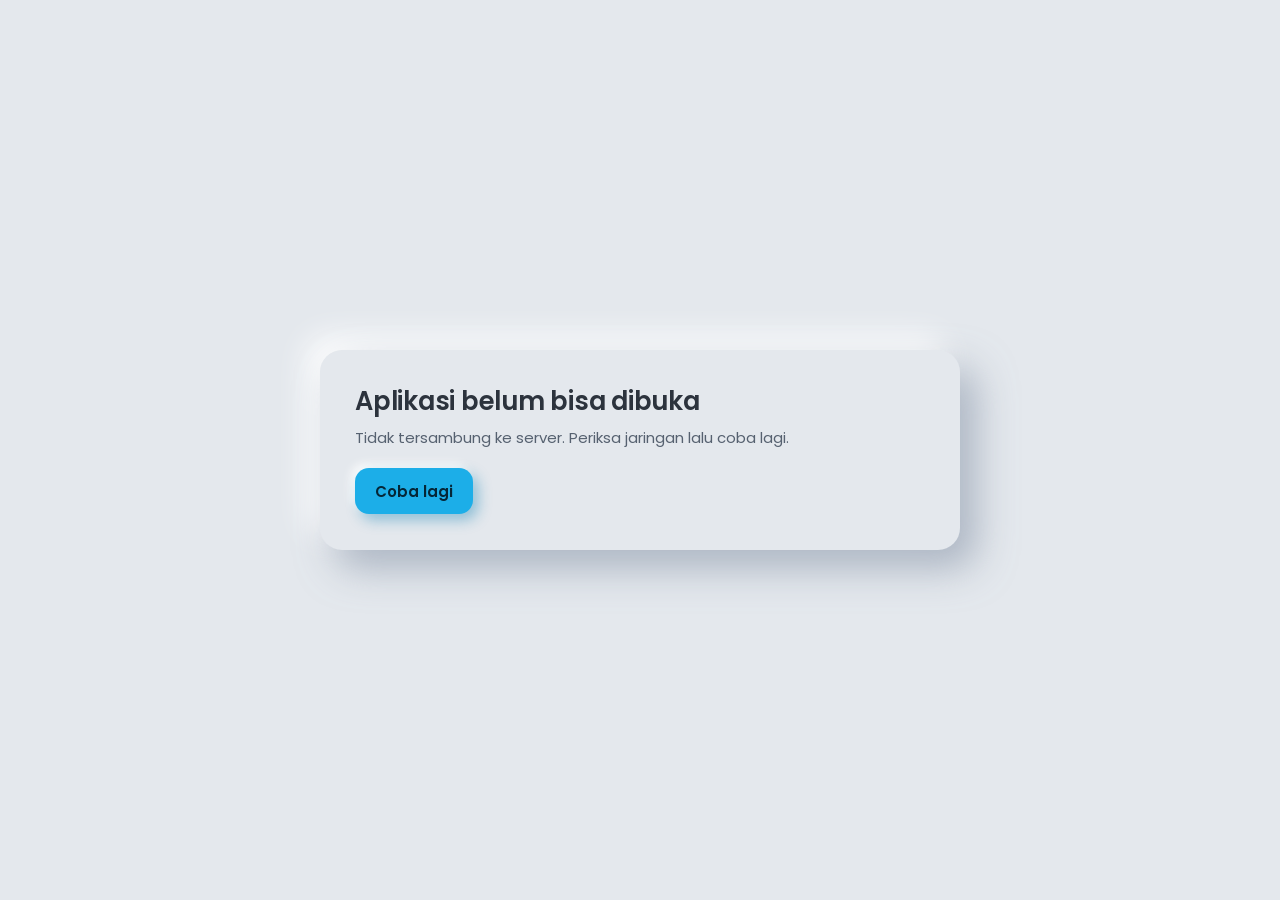
<file: index.html>
<!DOCTYPE html>
<html lang="id">
<head>
  <meta charset="utf-8">
  <meta name="viewport" content="width=device-width, initial-scale=1">
  <meta name="robots" content="noindex">
  <title>TOPGUN OPERATOR</title>
  <link rel="icon" href="data:image/svg+xml,%3Csvg xmlns='http://www.w3.org/2000/svg' viewBox='0 0 48 48'%3E%3Cpath d='M6 24 24 8l18 16-7 6-11-10-11 10z' fill='%232C333D'/%3E%3Cpath d='M13 35l11-10 11 10-6 5-5-4.5-5 4.5z' fill='%231CAEE8'/%3E%3C/svg%3E">
  <link rel="preconnect" href="https://fonts.googleapis.com">
  <link rel="preconnect" href="https://fonts.gstatic.com" crossorigin>
  <link href="https://fonts.googleapis.com/css2?family=Poppins:wght@400;500;600;700&display=swap" rel="stylesheet">
  <link rel="stylesheet" href="css/style.css">
</head>
<body>
  <div id="memuat" class="memuat" role="status" aria-live="polite" hidden><span></span></div>
  <main id="app"><p class="awal-muat">Menyiapkan aplikasi</p></main>
  <div id="modal-akar"></div>
  <div id="toast" class="toast" role="status" aria-live="polite"></div>
  <script src="js/config.js"></script>
  <script src="js/app.js"></script>
</body>
</html>
</file>
<file: css/style.css>
/* Bahan dasar: satu permukaan abu kebiruan yang ditekan keluar atau ke dalam. */
:root {
  --bg: #E4E8ED;
  --bg-tab: #D6DBE2;
  --sh-d: rgba(135, 149, 168, .62);
  --sh-l: rgba(255, 255, 255, .95);
  --ink: #2C333D;
  --muted: #566170;
  --garis: #C3CAD3;
  --cyan: #1CAEE8;
  --cyan-ink: #052637;
  --cyan-teks: #09678F;
  --magenta: #BE0F7A;
  --hijau: #0A7553;
  --naik: 7px 7px 16px var(--sh-d), -7px -7px 16px var(--sh-l);
  --naik-kecil: 3px 3px 7px var(--sh-d), -3px -3px 7px var(--sh-l);
  --naik-besar: 16px 18px 38px var(--sh-d), -14px -14px 30px var(--sh-l);
  --cekung: inset 3px 3px 7px var(--sh-d), inset -3px -3px 7px var(--sh-l);
  --alur: inset 0 1px 1px var(--sh-d), 0 1px 0 var(--sh-l);
  --tepi-isian: rgba(70, 84, 104, .34);
  color-scheme: light;
}
[data-theme="dark"] {
  --bg: #2A2F37;
  --bg-tab: #23272E;
  --sh-d: rgba(0, 0, 0, .5);
  --sh-l: rgba(255, 255, 255, .06);
  --ink: #E8ECF1;
  --muted: #A9B3BF;
  --garis: #454C57;
  --cyan-teks: #63CFF7;
  --magenta: #FF74C5;
  --hijau: #55DAAC;
  --tepi-isian: rgba(210, 220, 235, .28);
  color-scheme: dark;
}
* { box-sizing: border-box; }
html { -webkit-text-size-adjust: 100%; }
body {
  margin: 0; min-height: 100vh; background: var(--bg); color: var(--ink);
  font: 400 15px/1.55 Poppins, "Segoe UI", system-ui, sans-serif;
  transition: background-color .25s, color .25s;
}
h1, h2, h3, p { margin: 0; }
h1 { font-size: clamp(1.9rem, 5vw, 2.75rem); line-height: 1.08; font-weight: 700; letter-spacing: -.015em; }
h2 { font-size: 1.6rem; line-height: 1.2; font-weight: 600; letter-spacing: -.01em; }
h3 { font-size: 1.05rem; line-height: 1.3; font-weight: 600; }
button, input, select, textarea { font: inherit; color: inherit; }
button { cursor: pointer; background: none; border: 0; padding: 0; }
button:disabled { cursor: not-allowed; opacity: .55; }
a { color: var(--cyan-teks); }
:focus-visible { outline: 3px solid var(--cyan); outline-offset: 3px; }
[hidden] { display: none !important; }
img { max-width: 100%; display: block; }
svg.ik { width: 1.25em; height: 1.25em; fill: none; stroke: currentColor; stroke-width: 1.8; stroke-linecap: round; stroke-linejoin: round; flex: none; }
.redup { color: var(--muted); }
.kecil { font-size: .84rem; }
.awal-muat { padding: 40vh 1rem 0; text-align: center; color: var(--muted); }

/* Permukaan */
.lempeng { background: var(--bg); border-radius: 22px; box-shadow: var(--naik-besar); }
.sumur { background: var(--bg); border-radius: 16px; box-shadow: var(--cekung); }

/* Tombol */
.tbl {
  display: inline-flex; align-items: center; justify-content: center; gap: .5rem;
  min-height: 46px; padding: .55rem 1.25rem; border-radius: 14px; font-weight: 500;
  background: var(--bg); box-shadow: var(--naik-kecil); transition: box-shadow .12s, transform .12s; text-decoration: none; color: inherit;
}
.tbl:hover:not(:disabled) { box-shadow: 4px 4px 10px var(--sh-d), -4px -4px 10px var(--sh-l); }
.tbl:active:not(:disabled) { box-shadow: var(--cekung); transform: translateY(1px); }
.tbl-utama { background: var(--cyan); color: var(--cyan-ink); font-weight: 600; box-shadow: 5px 6px 14px rgba(20, 130, 180, .42), -4px -4px 10px var(--sh-l); }
.tbl-utama:hover:not(:disabled) { box-shadow: 6px 8px 18px rgba(20, 130, 180, .5), -4px -4px 10px var(--sh-l); }
.tbl-utama:active:not(:disabled) { box-shadow: inset 3px 3px 6px rgba(4, 80, 120, .45), inset -2px -2px 5px rgba(255, 255, 255, .35); }
.tbl-bahaya { color: var(--magenta); }
.tbl-penuh { width: 100%; }
.bulat { width: 44px; height: 44px; padding: 0; border-radius: 50%; min-height: 0; }
.fab { width: 56px; height: 56px; border-radius: 50%; background: var(--cyan); color: #fff; display: grid; place-items: center; box-shadow: 6px 8px 16px rgba(20, 130, 180, .45), -5px -5px 12px var(--sh-l); flex: none; }
.fab svg.ik { width: 26px; height: 26px; stroke-width: 2.4; filter: drop-shadow(0 1px 1px rgba(4, 60, 90, .5)); }
.fab:active { box-shadow: inset 3px 3px 7px rgba(4, 80, 120, .5), inset -2px -2px 5px rgba(255, 255, 255, .35); }

/* Isian */
.isian { display: block; margin-bottom: 1rem; }
.isian > span, .label { display: block; font-size: .86rem; font-weight: 500; margin-bottom: .35rem; }
.isian small { display: block; color: var(--muted); font-size: .78rem; margin-top: .3rem; }
input[type=text], input[type=password], input[type=number], input[type=search], input[type=url], input[type=datetime-local], select, textarea {
  width: 100%; min-height: 46px; padding: .6rem .9rem; border-radius: 12px; background: var(--bg);
  border: 1px solid var(--tepi-isian); box-shadow: var(--cekung); outline-offset: 1px;
}
textarea { resize: vertical; line-height: 1.55; }
input[readonly] { color: var(--muted); background: transparent; box-shadow: none; }
select { appearance: auto; }
.dua { display: grid; gap: 0 1rem; grid-template-columns: repeat(auto-fit, minmax(170px, 1fr)); }

/* Tombol crew: tombol tekan fisik */
.segmen { display: grid; grid-template-columns: repeat(4, 1fr); gap: .7rem; }
.segmen label { position: relative; cursor: pointer; }
.segmen input { position: absolute; opacity: 0; inset: 0; margin: 0; cursor: pointer; }
.segmen span { display: grid; place-items: center; min-height: 46px; border-radius: 12px; font-weight: 600; background: var(--bg); box-shadow: var(--naik-kecil); transition: box-shadow .12s, color .12s; }
.segmen input:checked + span { box-shadow: var(--cekung); color: var(--cyan-teks); }
.segmen input:focus-visible + span { outline: 3px solid var(--cyan); outline-offset: 3px; }
.segmen input:disabled + span { opacity: .6; }

/* Sakelar */
.sakelar { display: flex; align-items: center; justify-content: space-between; gap: 1rem; margin-bottom: 1rem; cursor: pointer; }
.sakelar input { position: absolute; opacity: 0; }
.sakelar i { position: relative; width: 56px; height: 30px; flex: none; border-radius: 30px; box-shadow: var(--cekung); }
.sakelar i::after { content: ""; position: absolute; top: 4px; left: 4px; width: 22px; height: 22px; border-radius: 50%; background: var(--muted); box-shadow: var(--naik-kecil); transition: transform .16s, background-color .16s; }
.sakelar input:checked + i::after { transform: translateX(26px); background: var(--cyan); }
.sakelar input:focus-visible + i { outline: 3px solid var(--cyan); outline-offset: 3px; }

/* Tab map berujung miring, ciri utama gambar acuan */
.tab-baris { display: flex; padding-left: 2px; position: relative; z-index: 1; overflow-x: auto; scrollbar-width: none; }
.tab {
  position: relative; padding: .7rem 2.1rem .6rem 1.1rem; margin-right: -14px; font-size: .88rem; font-weight: 500; white-space: nowrap;
  background: var(--bg-tab); color: var(--muted); border-radius: 12px 0 0 0;
  clip-path: polygon(0 0, calc(100% - 22px) 0, 100% 100%, 0 100%);
}
.tab[aria-selected="true"] { background: var(--bg); color: var(--ink); font-weight: 600; z-index: 2; }
.tab:focus-visible { outline-offset: -5px; }
.tab-isi { background: var(--bg); border-radius: 0 18px 18px 18px; box-shadow: var(--naik); padding: 1.1rem; position: relative; }

/* Halaman masuk */
.masuk-latar { min-height: 100vh; display: grid; place-items: center; padding: clamp(.9rem, 4vw, 3rem); }
.masuk { width: min(1020px, 100%); display: grid; grid-template-columns: 1fr; overflow: visible; padding: clamp(1.1rem, 3vw, 2rem); gap: 1.5rem; }
.masuk-atas { display: flex; align-items: center; justify-content: space-between; gap: 1rem; }
.logo { height: 44px; max-width: 150px; object-fit: contain; }
.logo-svg { width: 42px; height: 42px; }
.pamer { display: flex; flex-direction: column; gap: 1.1rem; min-width: 0; }
.bengkel { display: grid; place-items: center; aspect-ratio: 16/9; overflow: hidden; padding: .5rem; }
.bengkel img { width: 100%; height: 100%; object-fit: contain; border-radius: 10px; }
.bengkel svg { width: 78%; height: auto; color: var(--bg); filter: drop-shadow(3px 3px 3px var(--sh-d)) drop-shadow(-2px -2px 2px var(--sh-l)); }
.pamer-info { font-size: .9rem; color: var(--muted); }
.form-sisi .tab-isi { padding: 1.3rem 1.2rem .9rem; }
.spanduk { padding: .7rem .9rem; border-radius: 12px; box-shadow: var(--cekung); margin-bottom: 1rem; font-size: .88rem; }
.spanduk.bahaya { color: var(--magenta); font-weight: 500; }
.spanduk.oke { color: var(--hijau); }
@media (min-width: 860px) {
  .masuk { grid-template-columns: 1.05fr 1fr; gap: 2.25rem; padding: 2.25rem; }
  .bengkel { flex: 1; aspect-ratio: auto; min-height: 280px; }
}

/* Tata tertib */
.tengah { width: min(640px, 100%); padding: clamp(1.2rem, 4vw, 2.2rem); }
.tata { list-style: none; padding: 0; margin: 1.1rem 0 1.5rem; }
.tata li { display: flex; gap: .75rem; padding: .7rem 0; box-shadow: 0 1px 0 var(--sh-l), inset 0 -1px 0 var(--garis); }
.tata li:last-child { box-shadow: none; }
.tata svg.ik { color: var(--cyan-teks); margin-top: .15rem; }
.kartu-data { display: grid; grid-template-columns: auto 1fr; gap: .15rem .9rem; padding: .9rem 1.1rem; font-size: .9rem; margin-top: 1rem; }
.kartu-data dt { color: var(--muted); }
.kartu-data dd { margin: 0; font-weight: 500; overflow-wrap: anywhere; }

/* Ujian: panel kabin */
.ujian { position: relative; min-height: 100vh; padding: 1rem 1rem 5.5rem; user-select: none; -webkit-user-select: none; -webkit-touch-callout: none; }
.ujian textarea { user-select: text; -webkit-user-select: text; }
.tanda-air { position: fixed; inset: 0; pointer-events: none; z-index: 30; opacity: .11; background-repeat: repeat; }
[data-theme="dark"] .tanda-air { filter: invert(1); opacity: .09; }
.ujian-rangka { display: grid; gap: 1.25rem; max-width: 1180px; margin: 0 auto; }
.kepala-hp { position: sticky; top: .5rem; z-index: 20; display: flex; align-items: center; gap: .8rem; padding: .5rem .8rem; border-radius: 16px; background: var(--bg); box-shadow: var(--naik-kecil); }
.kepala-hp .waktu { font-size: 1.15rem; font-weight: 600; font-variant-numeric: tabular-nums; }
.kepala-hp .lampu-baris { margin-left: auto; }
.pelat { padding: clamp(1.1rem, 3vw, 2rem); min-width: 0; transition: filter .12s; }
.tersembunyi .pelat, .tersembunyi .konsol { filter: blur(14px); }
.soal-kepala { display: flex; justify-content: space-between; align-items: baseline; gap: 1rem; margin-bottom: 1rem; }
.soal-no { font-size: 1.5rem; font-weight: 600; }
.soal-no small { font-size: .9rem; font-weight: 400; color: var(--muted); }
.soal-gambar { display: block; width: 100%; margin-bottom: 1.1rem; padding: .5rem; cursor: zoom-in; }
.soal-gambar img { max-height: 280px; margin: 0 auto; border-radius: 10px; }
.soal-teks { font-size: 1.08rem; line-height: 1.6; max-width: 68ch; margin-bottom: 1.3rem; white-space: pre-wrap; overflow-wrap: anywhere; }
.opsi { display: flex; align-items: center; gap: .9rem; width: 100%; text-align: left; padding: .65rem .9rem .65rem .7rem; margin-bottom: .8rem; border-radius: 16px; background: var(--bg); box-shadow: var(--naik-kecil); transition: box-shadow .12s; }
.opsi b { display: grid; place-items: center; width: 38px; height: 38px; flex: none; border-radius: 50%; font-weight: 600; box-shadow: var(--naik-kecil); transition: background-color .12s, color .12s; }
.opsi span { overflow-wrap: anywhere; min-width: 0; }
.opsi:hover { box-shadow: 4px 4px 10px var(--sh-d), -4px -4px 10px var(--sh-l); }
.opsi[aria-checked="true"] { box-shadow: var(--cekung); font-weight: 500; }
.opsi[aria-checked="true"] b { background: var(--cyan); color: var(--cyan-ink); box-shadow: 0 0 0 3px var(--bg), 0 0 12px 2px rgba(28, 174, 232, .65); }
.soal-kaki { display: flex; flex-wrap: wrap; align-items: center; justify-content: space-between; gap: .75rem; margin-top: 1.25rem; }
.soal-kaki .kiri { display: flex; gap: .6rem; }
.tbl[aria-pressed="true"] { box-shadow: var(--cekung); color: var(--magenta); }
.simpan-status { font-size: .8rem; color: var(--muted); min-height: 1.3em; }
.simpan-status.bahaya { color: var(--magenta); font-weight: 500; }

.konsol { padding: 1.1rem 1.25rem; display: flex; flex-direction: column; gap: .85rem; transition: filter .12s; }
.gauge { position: relative; width: min(100%, 186px); margin: 0 auto; aspect-ratio: 1; border-radius: 50%; box-shadow: var(--naik); padding: 7%; }
.gauge-dalam { position: relative; width: 100%; height: 100%; border-radius: 50%; box-shadow: var(--cekung); }
.gauge svg { position: absolute; inset: 0; width: 100%; height: 100%; }
.gauge .jalur { fill: none; stroke: var(--garis); stroke-width: 7; stroke-linecap: round; }
.gauge .arus { fill: none; stroke: var(--cyan); stroke-width: 7; stroke-linecap: round; filter: drop-shadow(0 0 3px rgba(28, 174, 232, .7)); transition: stroke-dasharray 1s linear, stroke .3s; }
.gauge .takik { stroke: var(--muted); stroke-width: 1.5; }
.gauge.kritis .arus { stroke: var(--magenta); filter: drop-shadow(0 0 3px rgba(190, 15, 122, .6)); }
.gauge-baca { position: absolute; inset: 0; display: flex; flex-direction: column; align-items: center; justify-content: center; text-align: center; }
.gauge-baca strong { font-size: clamp(1.5rem, 2.5vw, 1.9rem); font-weight: 600; font-variant-numeric: tabular-nums; letter-spacing: -.02em; line-height: 1.1; }
.gauge-baca span { font-size: .76rem; color: var(--muted); }
.gauge.kritis .gauge-baca strong { color: var(--magenta); }
.lampu-panel { display: flex; align-items: center; justify-content: space-between; gap: .75rem; font-size: .84rem; }
.lampu-baris { display: flex; gap: .45rem; flex-wrap: wrap; justify-content: flex-end; }
.lampu { width: 16px; height: 16px; border-radius: 50%; box-shadow: var(--cekung); }
.lampu.nyala { background: var(--magenta); box-shadow: 0 0 0 2px var(--bg), 0 0 10px 2px var(--magenta); }
.papan-judul { font-size: .82rem; font-weight: 500; margin: 0 0 .5rem; }
.papan { display: grid; grid-template-columns: repeat(auto-fill, minmax(36px, 1fr)); gap: .5rem; margin-bottom: .7rem; }
.kunci { position: relative; height: 36px; border-radius: 11px; font-size: .82rem; font-weight: 500; background: var(--bg); box-shadow: var(--naik-kecil); transition: box-shadow .12s; }
.kunci.terisi { box-shadow: var(--cekung); color: var(--cyan-teks); font-weight: 600; }
.kunci.terisi::before { content: ""; position: absolute; left: 50%; bottom: 3px; width: 12px; height: 3px; margin-left: -6px; border-radius: 3px; background: var(--cyan); }
.kunci.ragu::after { content: ""; position: absolute; top: 4px; right: 4px; width: 7px; height: 7px; border-radius: 50%; background: var(--magenta); }
.kunci.kini { outline: 3px solid var(--cyan); outline-offset: 2px; }
.keterangan { display: flex; gap: 1rem; font-size: .76rem; color: var(--muted); margin: -.2rem 0 0; }
.keterangan i { display: inline-block; vertical-align: middle; margin-right: .3rem; }
.ket-isi { width: 12px; height: 3px; background: var(--cyan); border-radius: 3px; }
.ket-ragu { width: 7px; height: 7px; background: var(--magenta); border-radius: 50%; }
.bilah-hp { position: fixed; left: .75rem; right: .75rem; bottom: .75rem; z-index: 20; display: flex; gap: .6rem; padding: .5rem; border-radius: 18px; background: var(--bg); box-shadow: var(--naik-kecil); }
.bilah-hp .tbl { flex: 1; padding: .4rem; min-height: 44px; font-size: .88rem; }
.laci-tutup { display: none; }
@media (max-width: 919px) {
  .konsol { position: fixed; inset: auto 0 0 0; z-index: 40; border-radius: 22px 22px 0 0; max-height: 86vh; overflow-y: auto; transform: translateY(105%); visibility: hidden; transition: transform .22s, visibility .22s; }
  .konsol.buka { transform: none; visibility: visible; }
  .konsol .gauge, .konsol .lampu-panel { display: none; }
  .laci-tutup { display: flex; justify-content: space-between; align-items: center; }
  .soal-kaki .kiri { display: none; }
}
@media (min-width: 920px) {
  .ujian { padding: 1.75rem; }
  .ujian-rangka { grid-template-columns: minmax(0, 1fr) 330px; align-items: start; }
  .kepala-hp, .bilah-hp { display: none; }
  .konsol { position: sticky; top: 1.75rem; max-height: calc(100vh - 3.5rem); overflow-y: auto; }
}

/* Admin */
.admin { max-width: 1160px; margin: 0 auto; padding: 1rem 1rem 7rem; }
.admin-atas { display: flex; align-items: center; gap: .9rem; margin: .4rem 0 1.4rem; }
.admin-atas h1 { font-size: 1.05rem; font-weight: 600; letter-spacing: 0; line-height: 1.2; }
.admin-atas .spasi { flex: 1; }
.judul-baris { display: flex; align-items: center; justify-content: space-between; gap: 1rem; margin-bottom: 1.2rem; }
.judul-baris h2 { font-size: clamp(1.6rem, 4vw, 2.1rem); }
.saring { display: flex; flex-wrap: wrap; gap: .7rem; margin-bottom: .9rem; }
.saring > * { flex: 1 1 150px; }
.saring input[type=search] { flex: 2 1 220px; }
.tabel-gulir { overflow-x: auto; }
table { width: 100%; border-collapse: separate; border-spacing: 0; font-size: .875rem; }
th { text-align: left; font-weight: 500; font-size: .8rem; color: var(--muted); padding: .5rem .6rem; white-space: nowrap; }
td { padding: .7rem .6rem; vertical-align: middle; box-shadow: inset 0 -2px 2px -1px var(--sh-d), 0 1px 0 var(--sh-l); }
td.aksi { width: 1%; white-space: nowrap; text-align: right; }
td .ringkas { display: -webkit-box; -webkit-line-clamp: 2; -webkit-box-orient: vertical; overflow: hidden; max-width: 54ch; }
.angka { font-variant-numeric: tabular-nums; }
.ikon-tbl { width: 34px; height: 34px; display: inline-grid; place-items: center; border-radius: 50%; color: var(--cyan-teks); background: var(--bg); box-shadow: var(--naik-kecil); margin-left: .35rem; }
.ikon-tbl:active { box-shadow: var(--cekung); }
.ikon-tbl.bahaya { color: var(--magenta); }
.st-hijau { color: var(--hijau); font-weight: 500; }
.st-magenta { color: var(--magenta); font-weight: 500; }
.st-cyan { color: var(--cyan-teks); font-weight: 500; }
.titik-baris { display: flex; justify-content: center; align-items: center; gap: .8rem; padding: 1rem 0 .2rem; }
.titik { width: 28px; height: 28px; display: grid; place-items: center; }
.titik i { display: block; width: 11px; height: 11px; border-radius: 50%; background: var(--bg); box-shadow: var(--naik-kecil); }
.titik[aria-current="page"] i { background: var(--cyan); box-shadow: 0 1px 3px rgba(20, 130, 180, .6); }
.titik-info { font-size: .78rem; color: var(--muted); }
.kosong { padding: 2rem 1rem; text-align: center; color: var(--muted); max-width: 46ch; margin: 0 auto; }
.kosong .tbl { margin-top: .9rem; color: var(--ink); }
.minia { width: 52px; height: 40px; object-fit: cover; border-radius: 8px; cursor: zoom-in; }
.grid-kartu { display: grid; gap: 1.1rem; grid-template-columns: repeat(auto-fill, minmax(250px, 1fr)); }
.kartu-alat { padding: .9rem; border-radius: 18px; box-shadow: var(--naik-kecil); display: flex; flex-direction: column; gap: .7rem; }
.kartu-alat .bengkel { aspect-ratio: 16/9; min-height: 0; }
.kartu-alat .baris { display: flex; align-items: center; justify-content: space-between; gap: .5rem; }
.kesiapan { font-size: .82rem; color: var(--muted); }

/* Dock bawah, cincin cyan pada menu aktif seperti gambar acuan */
.dok { position: fixed; left: 50%; bottom: .9rem; transform: translateX(-50%); z-index: 20; width: min(560px, calc(100% - 1.5rem)); display: flex; justify-content: space-around; align-items: center; padding: .55rem .6rem; border-radius: 22px; background: var(--bg); box-shadow: var(--naik); }
.dok button { width: 52px; height: 52px; display: grid; place-items: center; border-radius: 50%; color: var(--ink); transition: box-shadow .12s, color .12s; }
.dok button svg.ik { width: 23px; height: 23px; }
.dok button:hover { color: var(--cyan-teks); }
.dok button[aria-current="page"] { box-shadow: 0 0 0 4px var(--cyan), 0 0 12px 3px rgba(28, 174, 232, .5), var(--cekung); }

/* Ringkasan */
.kpi { display: grid; gap: 1rem; grid-template-columns: repeat(2, minmax(0, 1fr)); margin-bottom: 1.4rem; }
.kpi > div { padding: 1rem 1.1rem; }
.kpi strong { display: block; font-size: 1.85rem; font-weight: 600; line-height: 1.15; font-variant-numeric: tabular-nums; }
.kpi span { font-size: .82rem; color: var(--muted); }
.dua-kolom { display: grid; gap: 1.2rem; grid-template-columns: 1fr; }
.panel { padding: 1.2rem 1.25rem; }
.panel h3 { margin-bottom: .9rem; }
.batang-v { display: grid; grid-auto-flow: column; grid-auto-columns: 1fr; gap: 6px; height: 190px; align-items: end; }
.batang-v > div { position: relative; display: flex; flex-direction: column; justify-content: flex-end; align-items: center; height: 100%; gap: 4px; }
.batang-v i { display: block; width: 100%; max-width: 34px; min-height: 2px; background: var(--cyan); border-radius: 4px 4px 0 0; }
.batang-v b { font-size: .8rem; font-weight: 500; font-variant-numeric: tabular-nums; }
.batang-v span { font-size: .72rem; color: var(--muted); white-space: nowrap; }
.batang-h { display: grid; grid-template-columns: max-content 1fr 3rem; gap: .55rem .7rem; align-items: center; font-size: .86rem; }
.batang-h .jalur-b { height: 10px; border-radius: 10px; box-shadow: var(--cekung); }
.batang-h .jalur-b i { display: block; height: 100%; border-radius: 10px; background: var(--cyan); }
.batang-h .angka { text-align: right; }
.catatan p { margin-bottom: .55rem; max-width: 68ch; }
@media (min-width: 720px) { .kpi { grid-template-columns: repeat(5, minmax(0, 1fr)); } }
@media (min-width: 860px) { .dua-kolom { grid-template-columns: 1fr 1fr; } }
@media (max-width: 640px) { .hp-sembunyi { display: none; } }

/* Pengaturan */
.setelan { display: grid; gap: 1.2rem; grid-template-columns: 1fr; align-items: start; }
@media (min-width: 860px) { .setelan { grid-template-columns: 1fr 1fr; } }
.ambil-gambar { display: flex; gap: .9rem; align-items: stretch; margin-bottom: .55rem; }
.ambil-gambar .sumur { width: 104px; height: 78px; flex: none; display: grid; place-items: center; overflow: hidden; color: var(--muted); }
.ambil-gambar img { width: 100%; height: 100%; object-fit: contain; }
.ambil-gambar .tbl { align-self: center; position: relative; overflow: hidden; }
.ambil-gambar input[type=file] { position: absolute; inset: 0; opacity: 0; cursor: pointer; }
.ambil-gambar .tbl:focus-within { outline: 3px solid var(--cyan); outline-offset: 3px; }

/* Modal */
.modal-latar { position: fixed; inset: 0; z-index: 60; display: flex; align-items: center; justify-content: center; padding: 1rem; background: rgba(150, 162, 178, .55); backdrop-filter: blur(5px); }
[data-theme="dark"] .modal-latar { background: rgba(10, 12, 16, .6); }
.modal { width: min(560px, 100%); max-height: calc(100vh - 2rem); overflow-y: auto; padding: 1.4rem; background: var(--bg); border-radius: 22px; box-shadow: var(--naik-besar); animation: tekan .16s ease-out; }
.modal.lebar { width: min(860px, 100%); }
.modal-kepala { display: flex; align-items: flex-start; justify-content: space-between; gap: 1rem; margin-bottom: 1rem; }
.modal-kaki { display: flex; flex-wrap: wrap; justify-content: flex-end; gap: .7rem; margin-top: 1.1rem; }
.modal.lampu-modal { border-top: 5px solid var(--magenta); }
.pratinjau { display: block; max-height: 70vh; margin: 0 auto; border-radius: 12px; }
@keyframes tekan { from { transform: scale(.97); opacity: 0; } to { transform: none; opacity: 1; } }

/* Lembar koreksi */
.jwb { padding: .9rem 0; box-shadow: inset 0 -2px 2px -1px var(--sh-d), 0 1px 0 var(--sh-l); }
.jwb p { white-space: pre-wrap; overflow-wrap: anywhere; }
.jwb-teks { padding: .7rem .9rem; margin: .5rem 0; font-size: .92rem; }
.jwb-skor { display: flex; align-items: center; gap: .6rem; margin-top: .5rem; font-size: .88rem; }
.jwb-skor input { width: 90px; }

/* Indikator memuat dan pesan */
.memuat { position: fixed; top: 0; left: 0; right: 0; height: 3px; z-index: 90; overflow: hidden; }
.memuat span { display: block; height: 100%; width: 40%; background: var(--cyan); animation: geser 1s ease-in-out infinite; }
@keyframes geser { from { transform: translateX(-100%); } to { transform: translateX(260%); } }
.toast { position: fixed; left: 50%; bottom: 5.8rem; transform: translate(-50%, 1rem); z-index: 95; max-width: min(460px, calc(100% - 2rem)); padding: .75rem 1.1rem; border-radius: 14px; background: var(--ink); color: var(--bg); font-size: .9rem; opacity: 0; pointer-events: none; transition: opacity .18s, transform .18s; }
.toast.tampil { opacity: 1; transform: translate(-50%, 0); }
.toast.bahaya { background: var(--magenta); color: #fff; }
[data-theme="dark"] .toast.bahaya { color: #2A0A1E; }

@media (prefers-reduced-motion: reduce) {
  *, *::before, *::after { animation-duration: .01ms !important; transition-duration: .01ms !important; }
}
@media print { .ujian { display: none; } }
</file>
